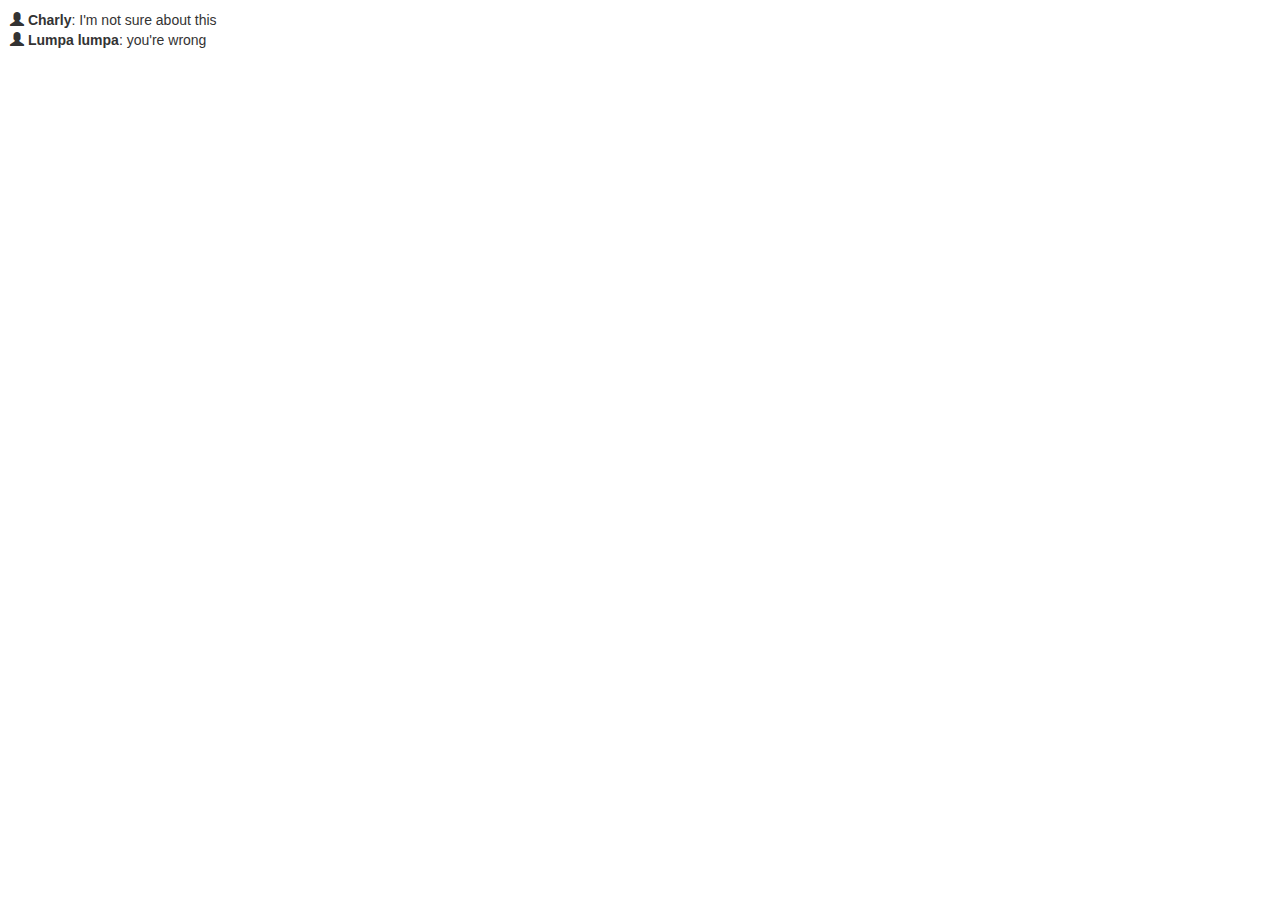
<file: comments.html>
<!DOCTYPE html>
<html>
<head>
<head>
  <meta charset="UTF-8">
  <link rel="stylesheet" href="http://maxcdn.bootstrapcdn.com/bootstrap/3.3.5/css/bootstrap.min.css">
  <link href="css/comments.css" title="compact" rel="stylesheet" type="text/css">
</head>
<body>
  <div id="comment_block">
<div><i class="glyphicon glyphicon-user"></i> <b>Charly</b>: I'm not sure about this</div>
<div><i class="glyphicon glyphicon-user"></i> <b>Lumpa lumpa</b>: you're wrong</div>
  </div>
</body>
</html>
</file>
<file: css/comments.css>
body{
  background-color: #ffffff;
}
#comment_block{
  margin-top: 10px;
  margin-left: 10px;
}
</file>
